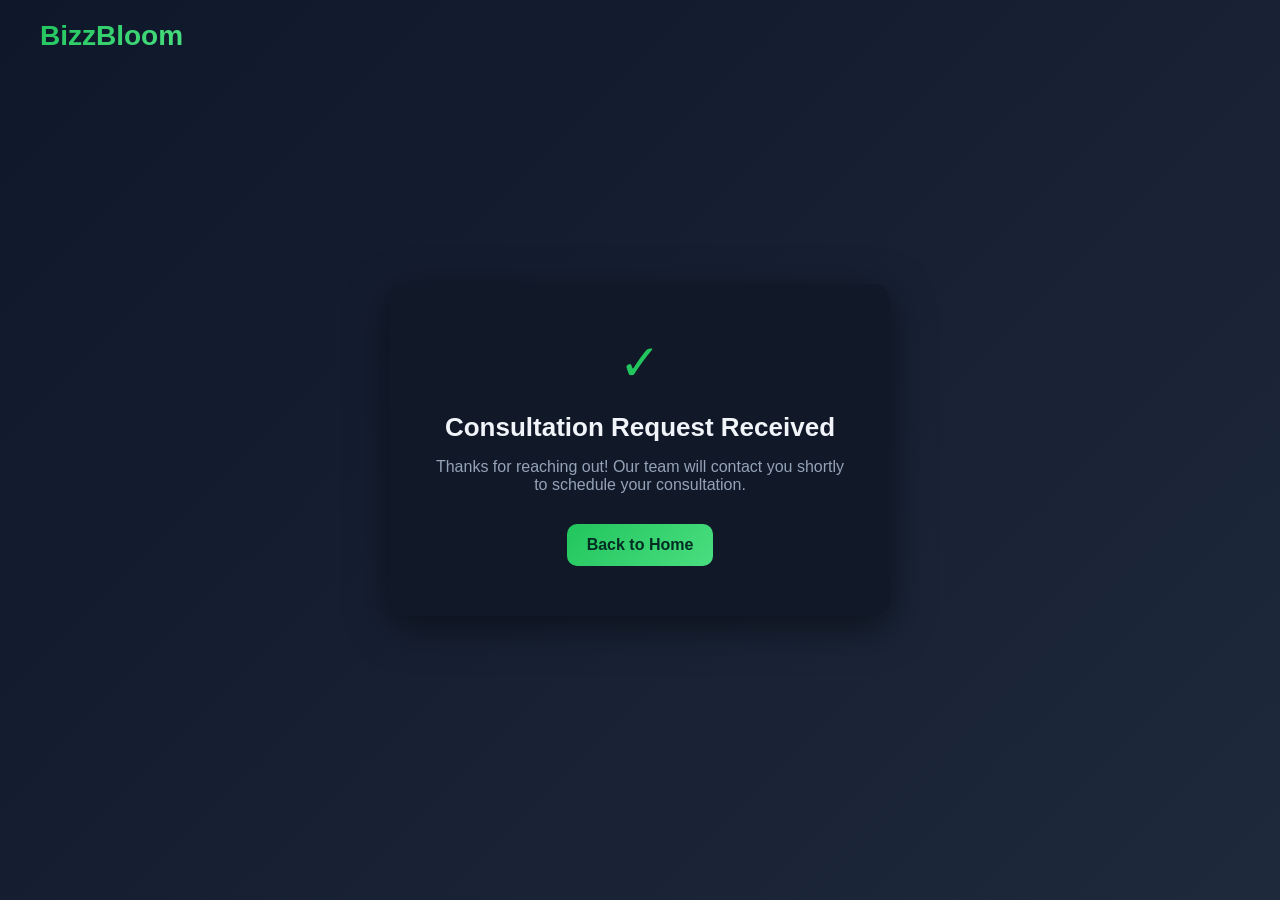
<file: BizBloomOFF/consultationpage/success/success.html>
<!DOCTYPE html>
<html lang="en">
<head>
    <meta charset="UTF-8">
    <meta name="viewport" content="width=device-width, initial-scale=1.0">
    <link rel="stylesheet" href="success.css">
    <title>Request Received</title>
</head>
<body>

<div class="navbar">
    <h1 class="logo">BizzBloom</h1>
</div>

<div class="success-container">
    <div class="card">
        <div class="checkmark">✓</div>
        <h1>Consultation Request Received</h1>
        <p>Thanks for reaching out! Our team will contact you shortly to schedule your consultation.</p>

        <a href="index.html" class="back-btn">Back to Home</a>
    </div>
</div>

</body>
</html>
</file>
<file: BizBloomOFF/consultationpage/success/success.css>
* {
    margin: 0;
    padding: 0;
    box-sizing: border-box;
    font-family: 'Segoe UI', Tahoma, Geneva, Verdana, sans-serif;
}

body {
    background: linear-gradient(135deg, #0f172a, #1e293b);
    color: #f1f5f9;
    height: 100vh;
    display: flex;
    justify-content: center;
    align-items: center;
}

/* Navbar */
.navbar {
    position: absolute;
    top: 20px;
    left: 40px;
}

.logo {
    font-size: 28px;
    font-weight: bold;
    background: linear-gradient(135deg, #22c55e, #4ade80);
    -webkit-background-clip: text;
    -webkit-text-fill-color: transparent;
}

/* Container */
.success-container {
    text-align: center;
}

/* Card */
.card {
    background: #111827;
    padding: 50px 40px;
    border-radius: 16px;
    max-width: 500px;
    box-shadow: 0 10px 40px rgba(0, 0, 0, 0.5);
}

/* Checkmark */
.checkmark {
    font-size: 50px;
    color: #22c55e;
    margin-bottom: 20px;
}

/* Text */
.card h1 {
    margin-bottom: 15px;
    font-size: 26px;
}

.card p {
    color: #94a3b8;
    margin-bottom: 30px;
}

/* Button */
.back-btn {
    display: inline-block;
    padding: 12px 20px;
    background: linear-gradient(135deg, #22c55e, #4ade80);
    color: #022c22;
    border-radius: 10px;
    text-decoration: none;
    font-weight: bold;
    transition: 0.2s ease;
}

.back-btn:hover {
    transform: translateY(-2px);
    box-shadow: 0 8px 20px rgba(34, 197, 94, 0.4);
}
</file>
